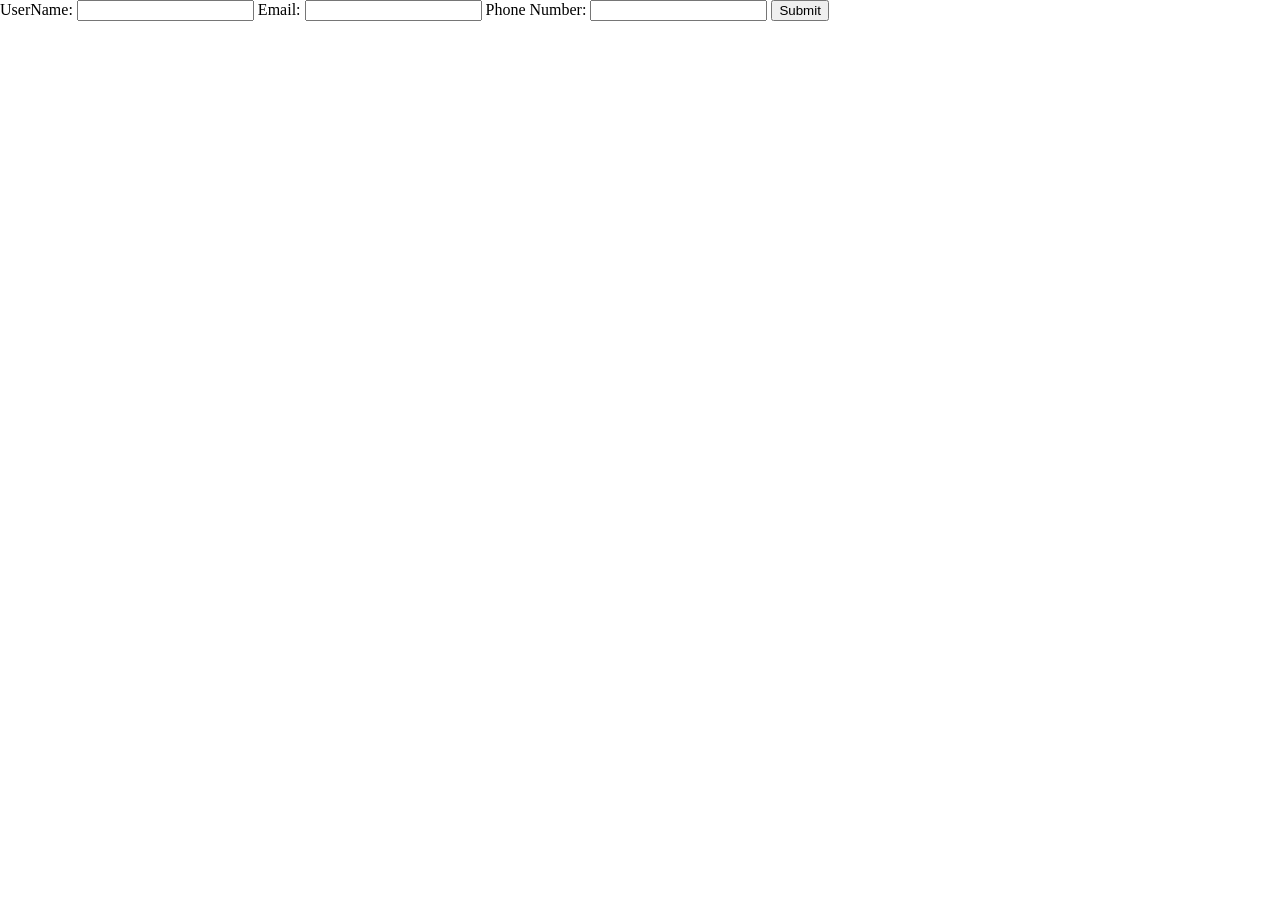
<file: exercise10/index.html>
<!DOCTYPE html>
<html lang="en">
  <head>
    <meta charset="UTF-8" />
    <meta http-equiv="X-UA-Compatible" content="IE=edge" />
    <meta name="viewport" content="width=device-width, initial-scale=1.0" />
    <title>Document</title>
  </head>

  <body style="margin: 0">
    <form id="user-form">
      <label for="username">UserName: </label>
      <input type="text" name="username" id="username" />
      <label for="email">Email: </label>
      <input type="email" name="email" id="email" />
      <label for="phone">Phone Number: </label>
      <input type="tel" name="phone" id="phone" />
      <button type="submit" id="submit-btn">Submit</button>
    </form>
  </body>
  <script src="index.js"></script>
</html>
</file>
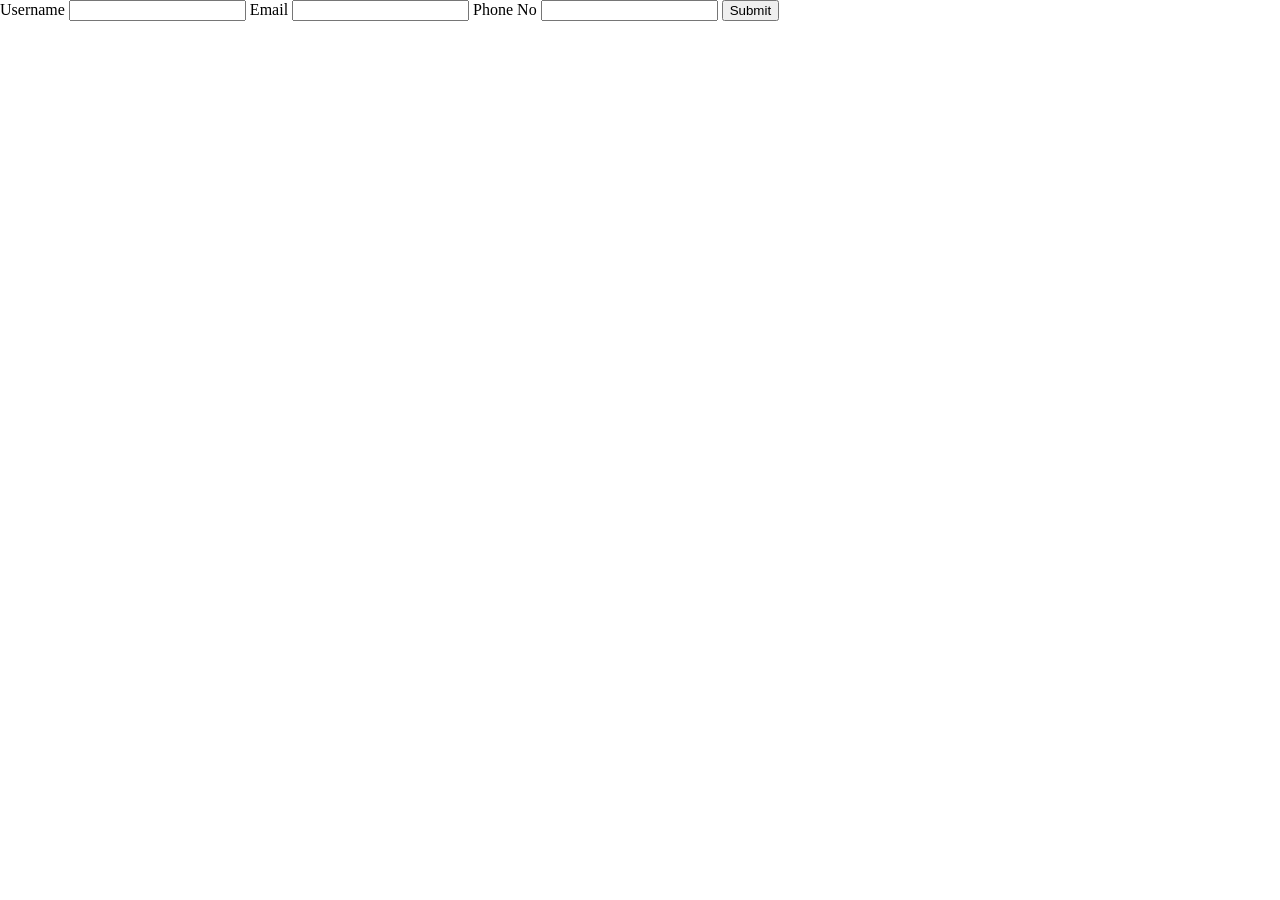
<file: exercise11/index.html>
<!DOCTYPE html>
<html lang="en">
  <head>
    <meta charset="UTF-8" />
    <meta http-equiv="X-UA-Compatible" content="IE=edge" />
    <meta name="viewport" content="width=device-width, initial-scale=1.0" />
    <title>Document</title>
  </head>
  <body style="margin: 0">
    <form onsubmit="handleFormSubmit(event)">
      <label for="username">Username</label>
      <input type="text" name="username" id="username" />
      <label for="email">Email</label>
      <input type="email" name="email" id="email" />
      <label for="phone">Phone No</label>
      <input type="tel" name="phone" id="phone" />
      <button type="submit">Submit</button>
    </form>
  </body>
  <script src="index.js"></script>
</html>
</file>
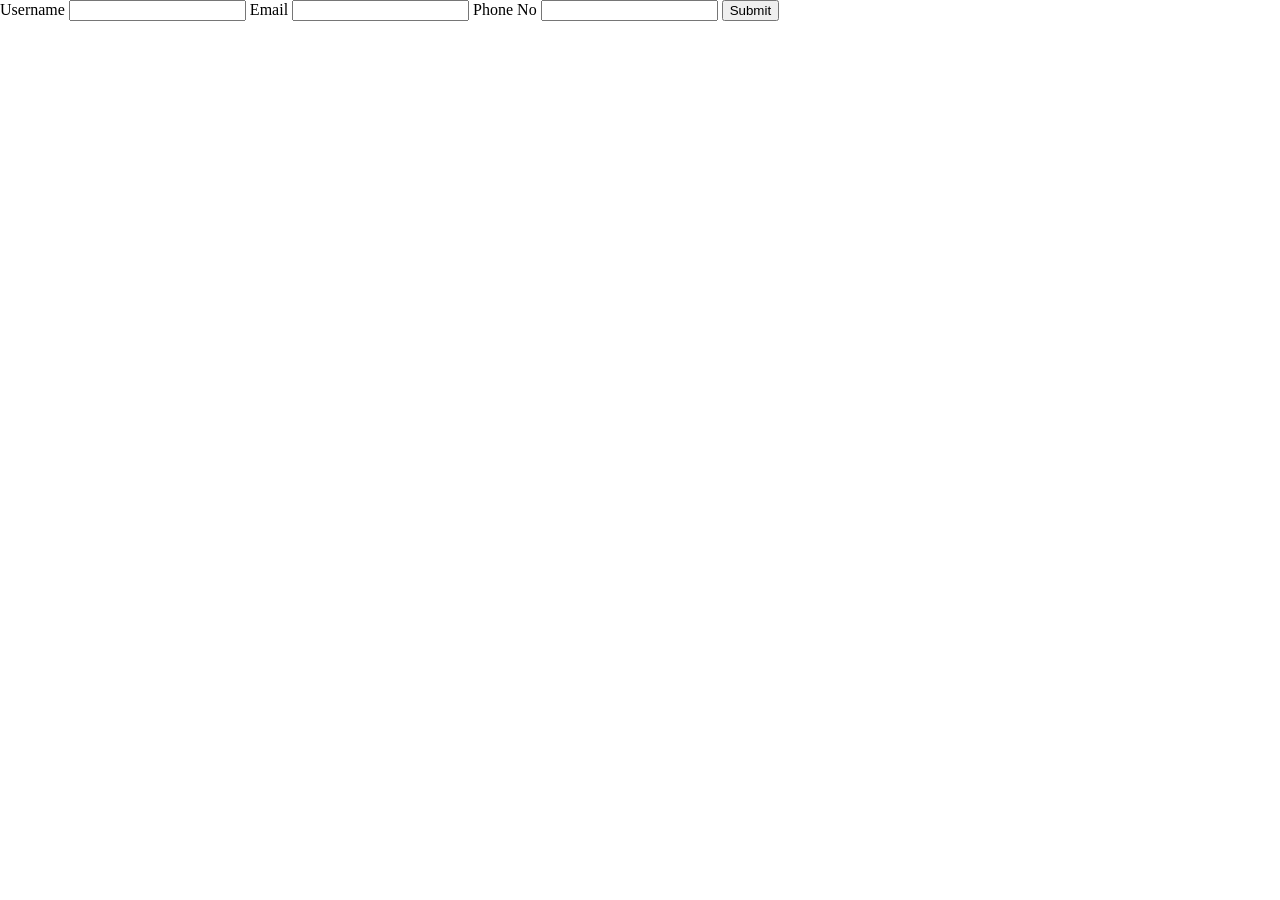
<file: exercise12/index.html>
<!DOCTYPE html>
<html lang="en">
  <head>
    <meta charset="UTF-8" />
    <meta http-equiv="X-UA-Compatible" content="IE=edge" />
    <meta name="viewport" content="width=device-width, initial-scale=1.0" />
    <title>Document</title>
  </head>
  <body style="margin: 0">
    <form onsubmit="handleFormSubmit(event)">
      <label for="username">Username</label>
      <input type="text" name="username" id="username" />
      <label for="email">Email</label>
      <input type="email" name="email" id="email" />
      <label for="phone">Phone No</label>
      <input type="tel" name="phone" id="phone" />
      <button type="submit">Submit</button>
    </form>
    <ul></ul>
  </body>
  <script src="index.js"></script>
</html>
</file>
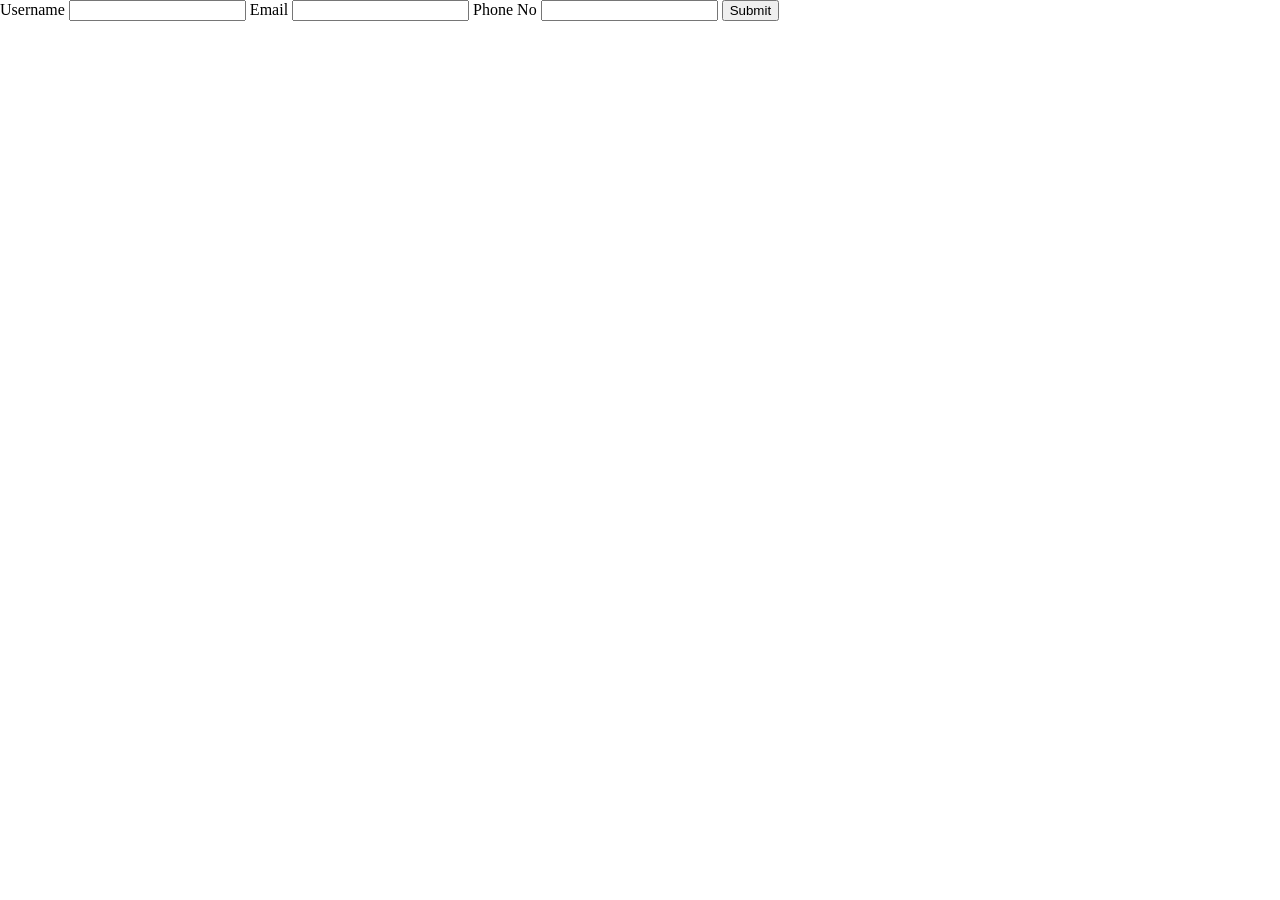
<file: exercise13/index.html>
<!DOCTYPE html>
<html lang="en">
  <head>
    <meta charset="UTF-8" />
    <meta http-equiv="X-UA-Compatible" content="IE=edge" />
    <meta name="viewport" content="width=device-width, initial-scale=1.0" />
    <title>Document</title>
  </head>
  <body style="margin: 0">
    <form onsubmit="handleFormSubmit(event)">
      <label for="username">Username</label>
      <input type="text" name="username" id="username" />
      <label for="email">Email</label>
      <input type="email" name="email" id="email" />
      <label for="phone">Phone No</label>
      <input type="tel" name="phone" id="phone" />
      <button type="submit">Submit</button>
    </form>
    <ul id="user-list"></ul>
  </body>
  <script src="index.js"></script>
</html>
</file>
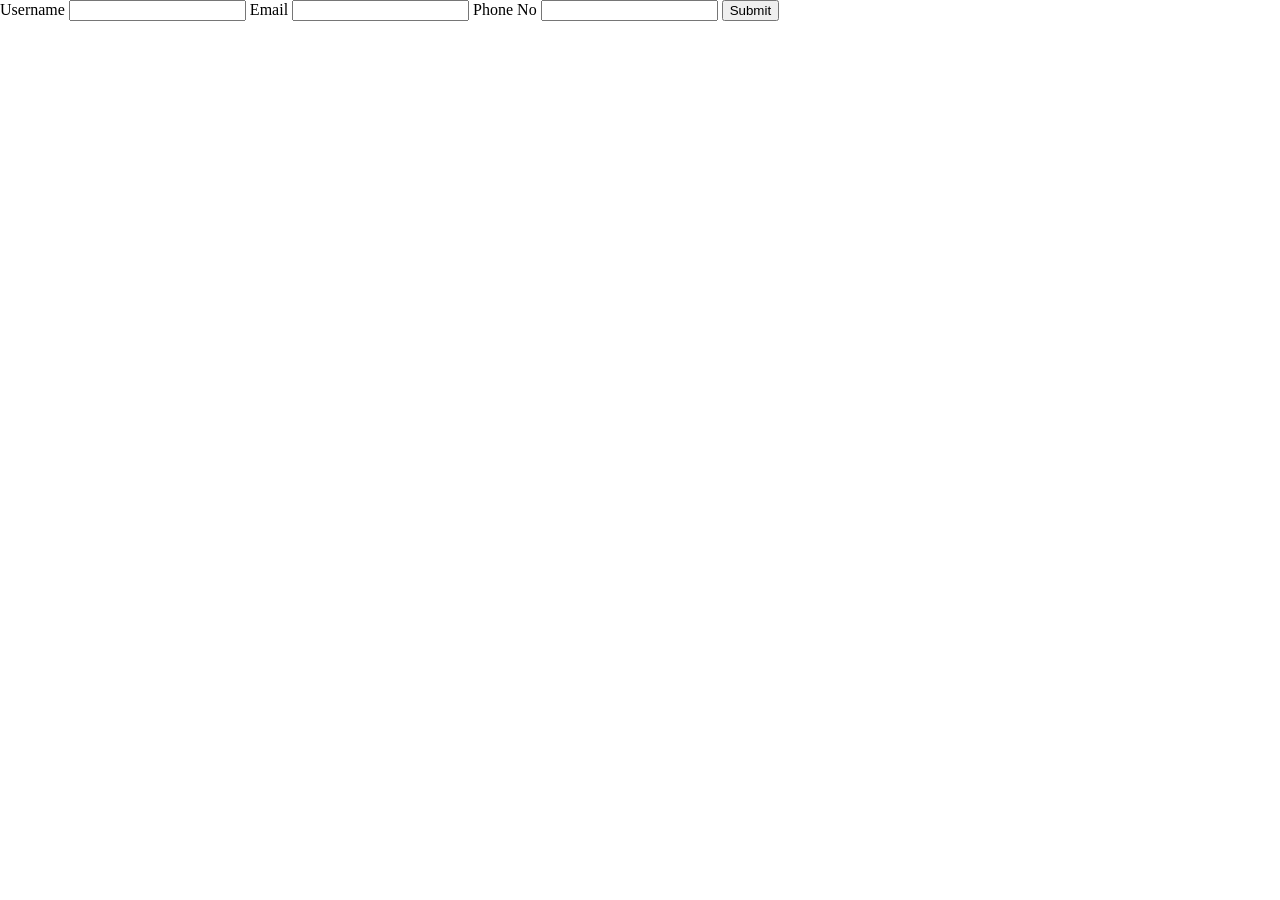
<file: exercise14/index.html>
<!DOCTYPE html>
<html lang="en">
  <head>
    <meta charset="UTF-8" />
    <meta http-equiv="X-UA-Compatible" content="IE=edge" />
    <meta name="viewport" content="width=device-width, initial-scale=1.0" />
    <title>Document</title>
  </head>

  <body style="margin: 0">
    <form onsubmit="handleFormSubmit(event)">
      <label for="username">Username</label>
      <input type="text" name="username" id="username" />
      <label for="email">Email</label>
      <input type="email" name="email" id="email" />
      <label for="phone">Phone No</label>
      <input type="tel" name="phone" id="phone" />
      <button type="submit">Submit</button>
    </form>
    <ul></ul>
  </body>
  <script src="index.js"></script>
</html>
</file>
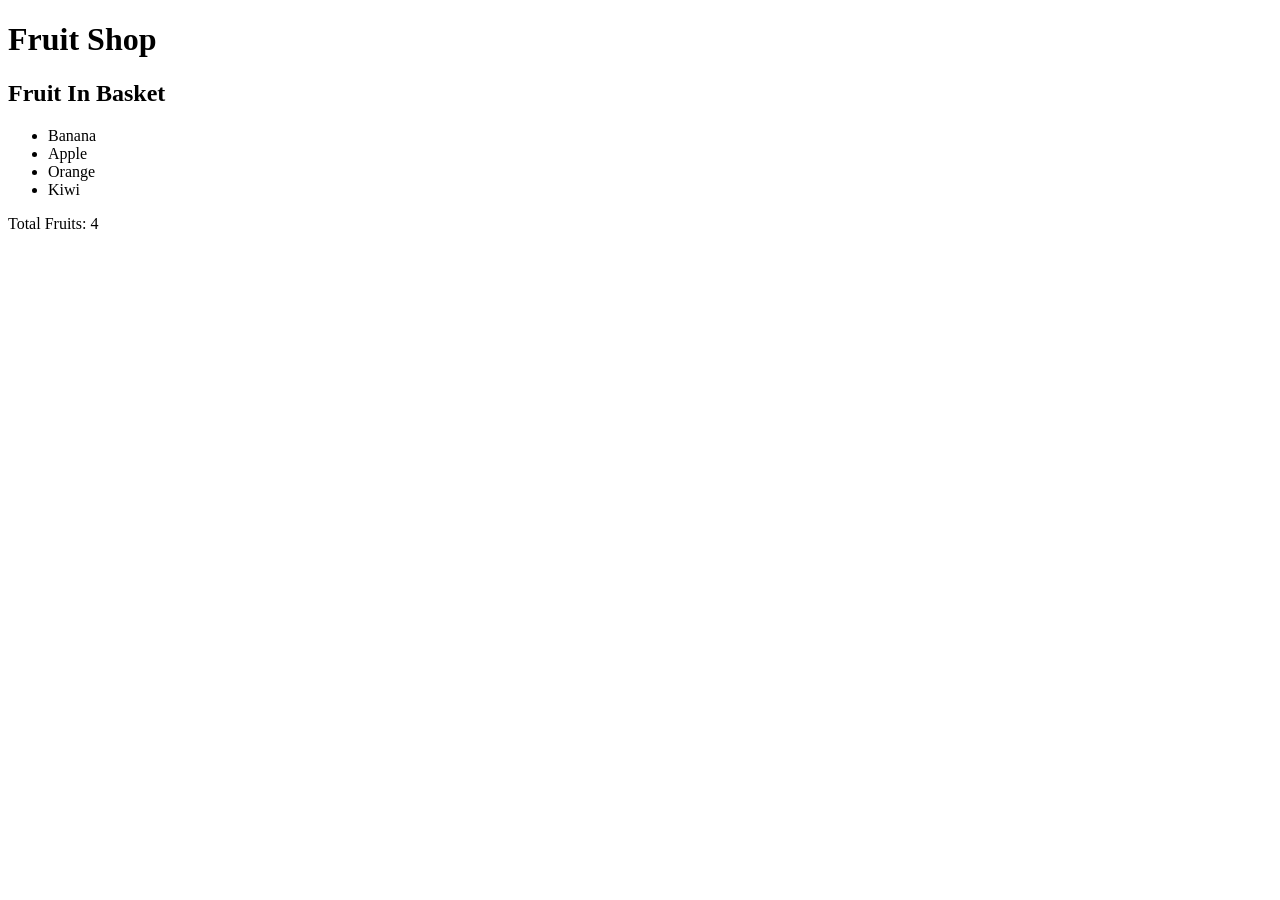
<file: exercise3/index.html>
<!DOCTYPE html>
<html lang="en">
  <head>
    <meta charset="UTF-8" />
    <meta name="viewport" content="width=device-width, initial-scale=1.0" />
    <title>Document</title>
  </head>
  <body>
    <div>
      <h1 id="main-heading">Fruit Shop</h1>
    </div>
    <div>
      <h2 id="basket-heading">Fruit In Basket</h2>
      <ul class="fruits">
        <li class="fruit">Banana</li>
        <li class="fruit">Apple</li>
        <li class="fruit">Orange</li>
        <li class="fruit">Kiwi</li>
      </ul>
    </div>

    <script src="/exercise3/main.js"></script>
  </body>
</html>
</file>
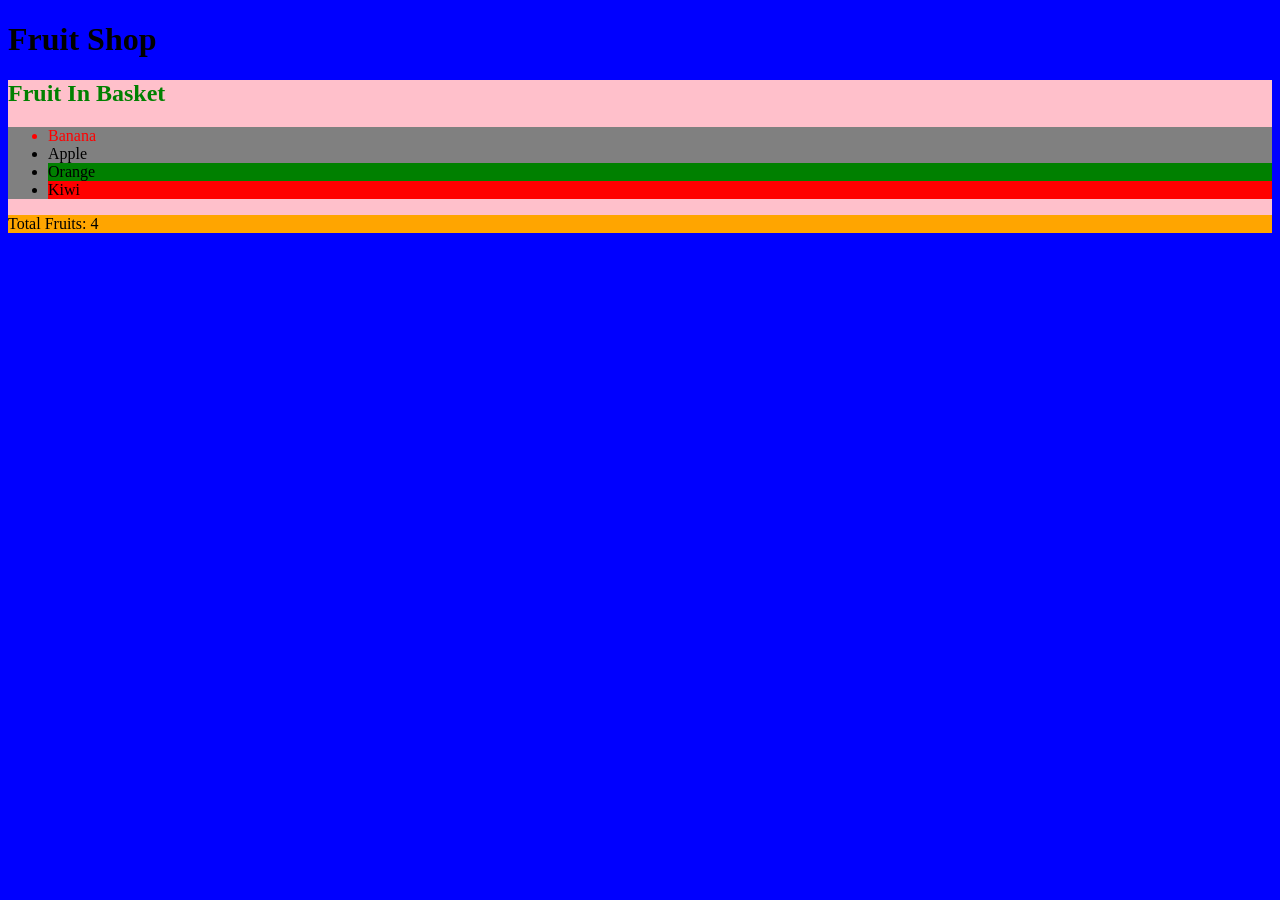
<file: exercise4/index.html>
<!DOCTYPE html>
<html lang="en">
  <head>
    <meta charset="UTF-8" />
    <meta name="viewport" content="width=device-width, initial-scale=1.0" />
    <title>Document</title>
  </head>
  <body>
    <div>
      <h1 id="main-heading">Fruit Shop</h1>
    </div>
    <div>
      <h2 id="basket-heading">Fruit In Basket</h2>
      <ul class="fruits">
        <li class="fruit">Banana</li>
        <li class="fruit">Apple</li>
        <li class="fruit">Orange</li>
        <li class="fruit">Kiwi</li>
      </ul>
      <p>Total Fruits: 4</p>
    </div>

    <script src="/exercise4/main.js"></script>
  </body>
</html>
</file>
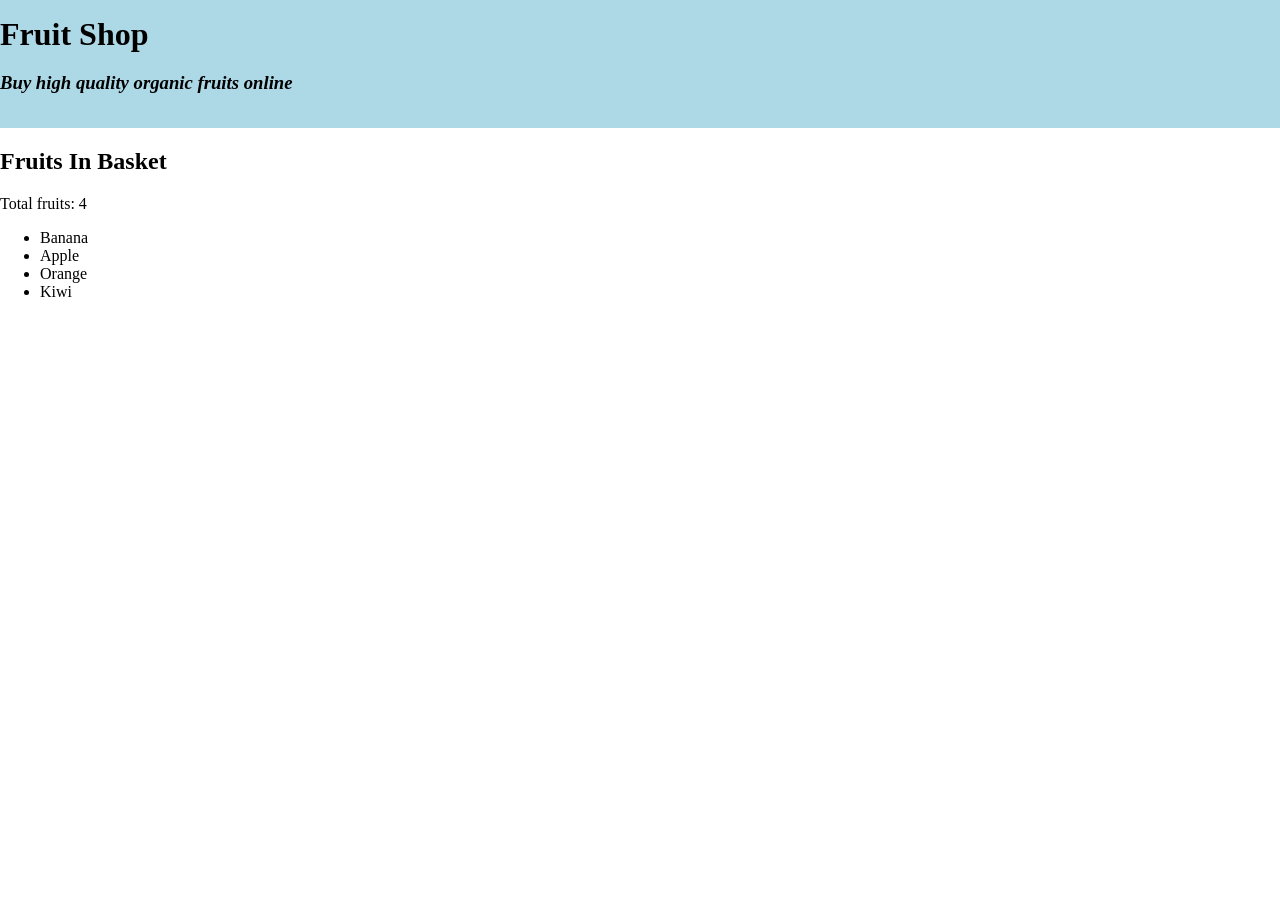
<file: exercise5/index.html>
<!DOCTYPE html>
<html lang="en">
  <head>
    <meta charset="UTF-8" />
    <meta http-equiv="X-UA-Compatible" content="IE=edge" />
    <meta name="viewport" content="width=device-width, initial-scale=1.0" />
    <title>Document</title>
  </head>
  <body style="margin: 0">
    <div id="header" style="padding: 1rem 0; background-color: lightblue">
      <h1 id="main-heading" style="margin: 0">Fruit Shop</h1>
    </div>
    <div>
      <h2 id="basket-heading">Fruits In Basket</h2>
      <ul class="fruits">
        <li class="fruit">Banana</li>
        <li class="fruit">Apple</li>
        <li class="fruit">Orange</li>
        <li class="fruit">Kiwi</li>
      </ul>
    </div>
    <div id="thanks"></div>
  </body>
  <script src="index.js"></script>
</html>
</file>
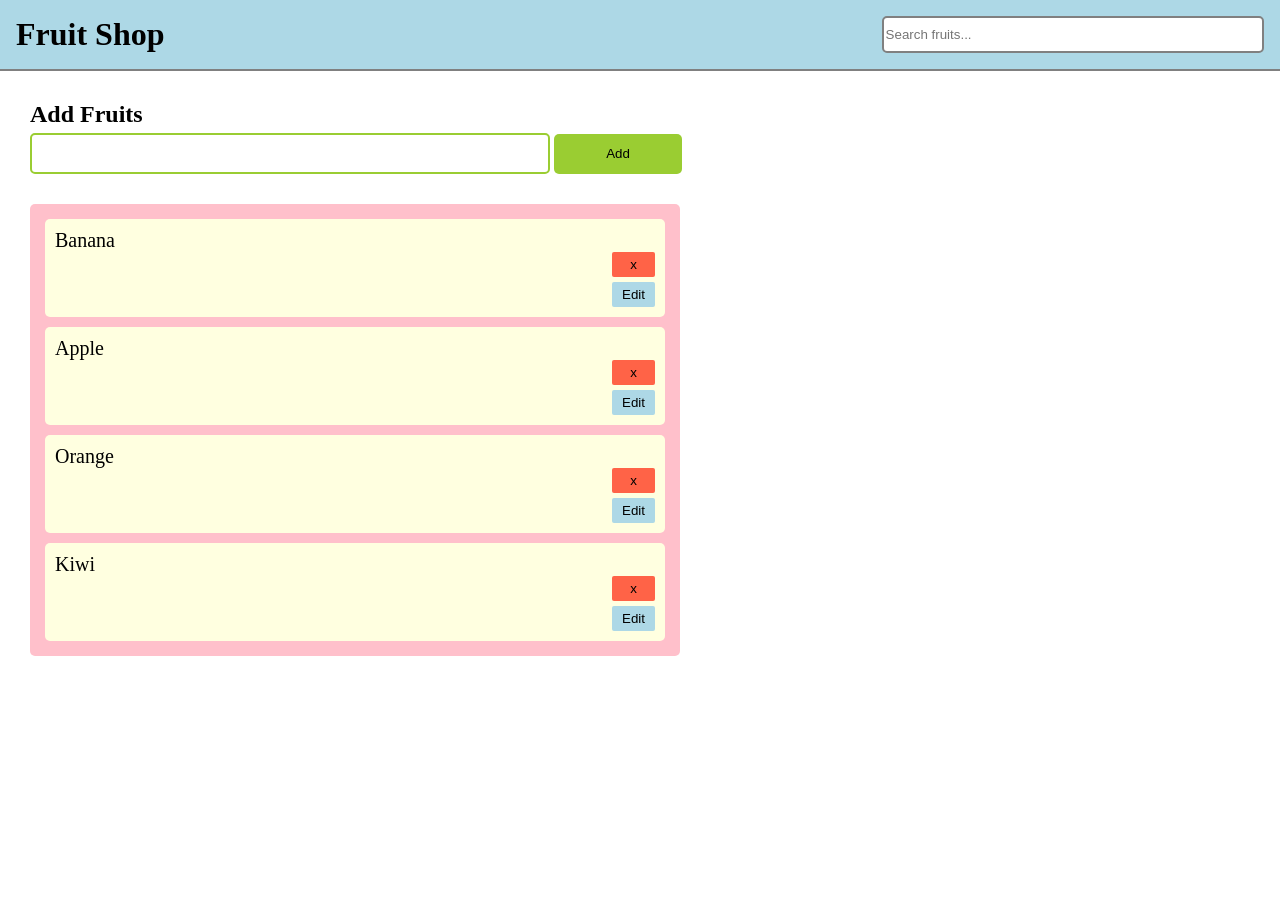
<file: exercise6/index.html>
<!DOCTYPE html>
<html lang="en">
  <head>
    <meta charset="UTF-8" />
    <meta http-equiv="X-UA-Compatible" content="IE=edge" />
    <meta name="viewport" content="width=device-width, initial-scale=1.0" />
    <title>Document</title>
    <link rel="stylesheet" href="style.css" />
  </head>
  <body style="margin: 0">
    <div id="header" style="padding: 1rem; background-color: lightblue">
      <h1 id="main-heading" style="margin: 0">Fruit Shop</h1>
      <input id="filter" type="text" placeholder="Search fruits..." />
    </div>
    <div>
      <form>
        <h2 id="basket-heading">Add Fruits</h2>
        <input type="text" name="fruit" id="fruit-to-add" />
        <button type="submit" id="add-btn">Add</button>
      </form>
      <ul class="fruits">
        <li class="fruit">Banana<button class="delete-btn">x</button></li>
        <li class="fruit">Apple<button class="delete-btn">x</button></li>
        <li class="fruit">Orange<button class="delete-btn">x</button></li>
        <li class="fruit">Kiwi<button class="delete-btn">x</button></li>
      </ul>
    </div>
    <div id="thanks"></div>
  </body>
  <script src="index.js"></script>
</html>
</file>
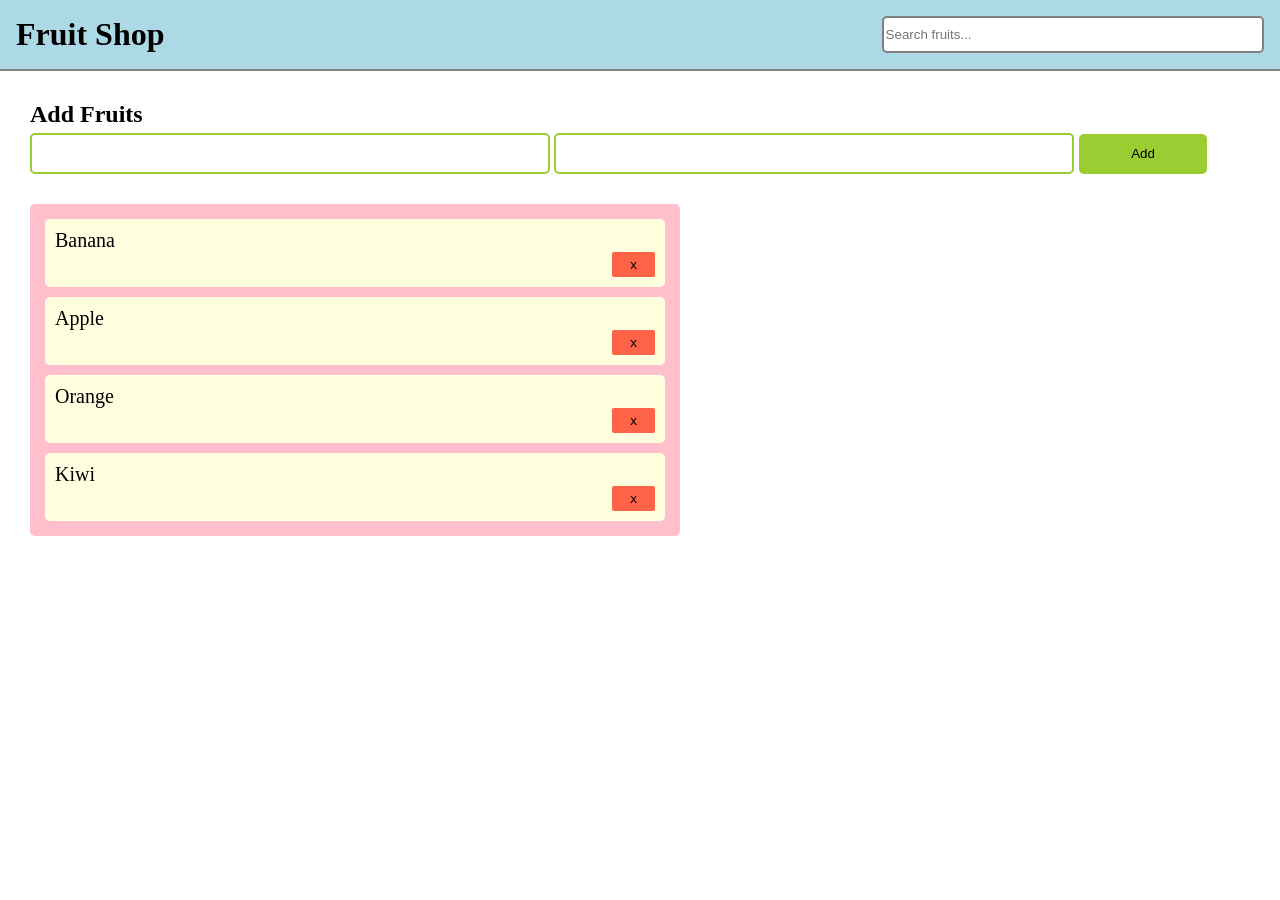
<file: exercise7/index.html>
<!DOCTYPE html>
<html lang="en">
  <head>
    <meta charset="UTF-8" />
    <meta http-equiv="X-UA-Compatible" content="IE=edge" />
    <meta name="viewport" content="width=device-width, initial-scale=1.0" />
    <title>Document</title>
    <link rel="stylesheet" href="style.css" />
  </head>
  <body style="margin: 0">
    <div id="header" style="padding: 1rem; background-color: lightblue">
      <h1 id="main-heading" style="margin: 0">Fruit Shop</h1>
      <input id="filter" type="text" placeholder="Search fruits..." />
    </div>
    <div>
      <form>
        <h2 id="basket-heading">Add Fruits</h2>
        <input type="text" name="fruit" id="fruit-to-add" />
        <button type="submit" id="'add-btn">Add</button>
      </form>
      <ul class="fruits">
        <li class="fruit">Banana<button class="delete-btn">x</button></li>
        <li class="fruit">Apple<button class="delete-btn">x</button></li>
        <li class="fruit">Orange<button class="delete-btn">x</button></li>
        <li class="fruit">Kiwi<button class="delete-btn">x</button></li>
      </ul>
    </div>
    <div id="thanks"></div>
  </body>
  <script src="index.js"></script>
</html>
</file>
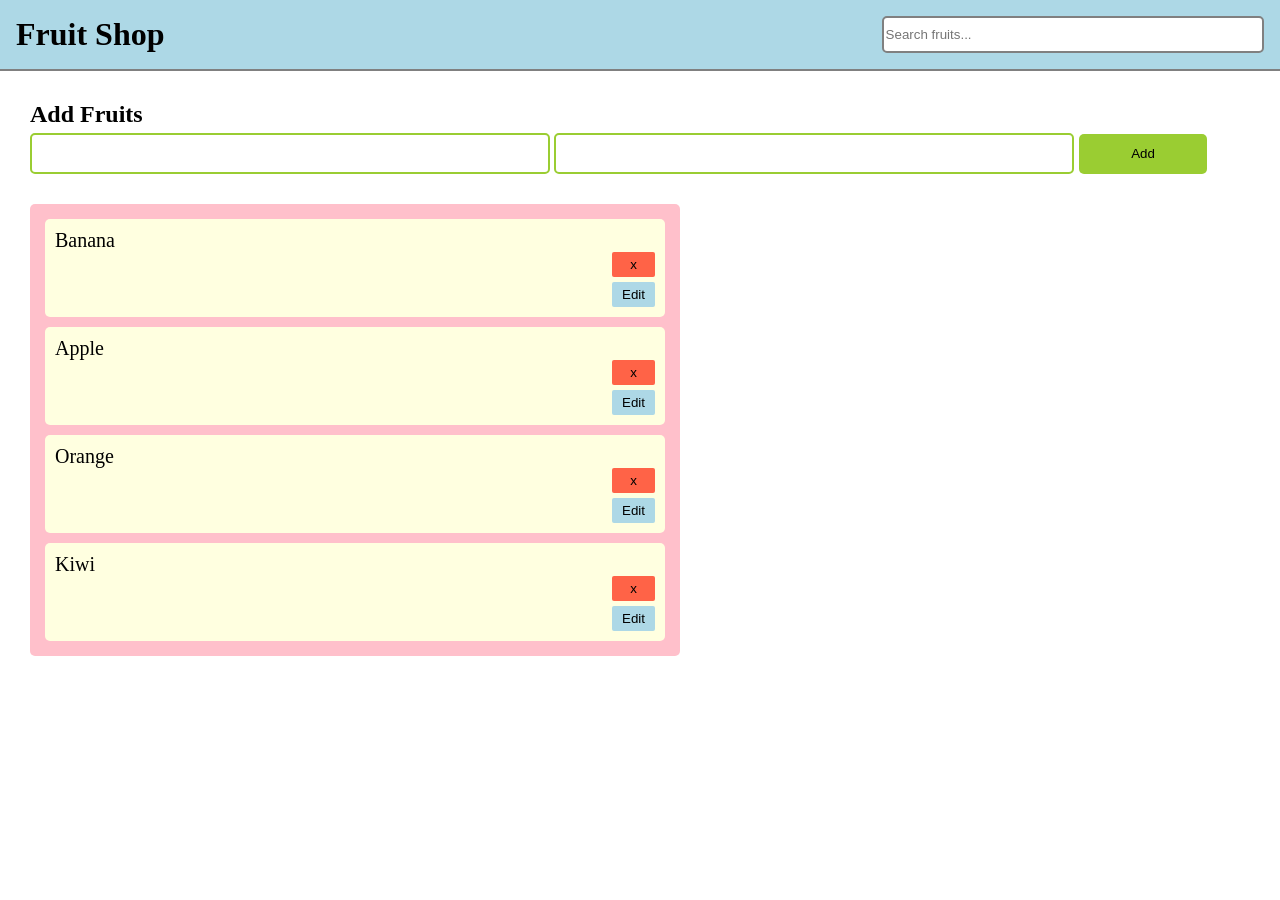
<file: exercise8/index.html>
<!DOCTYPE html>
<html lang="en">
  <head>
    <meta charset="UTF-8" />
    <meta http-equiv="X-UA-Compatible" content="IE=edge" />
    <meta name="viewport" content="width=device-width, initial-scale=1.0" />
    <title>Document</title>
    <link rel="stylesheet" href="style.css" />
  </head>
  <body style="margin: 0">
    <div id="header" style="padding: 1rem; background-color: lightblue">
      <h1 id="main-heading" style="margin: 0">Fruit Shop</h1>
      <input id="filter" type="text" placeholder="Search fruits..." />
    </div>
    <div>
      <form>
        <h2 id="basket-heading">Add Fruits</h2>
        <input type="text" name="fruit" id="fruit-to-add" />
        <button type="submit">Add</button>
      </form>
      <ul class="fruits">
        <li class="fruit">Banana<button class="delete-btn">x</button></li>
        <li class="fruit">Apple<button class="delete-btn">x</button></li>
        <li class="fruit">Orange<button class="delete-btn">x</button></li>
        <li class="fruit">Kiwi<button class="delete-btn">x</button></li>
      </ul>
    </div>
    <div id="thanks"></div>
  </body>
  <script src="index.js"></script>
</html>
</file>
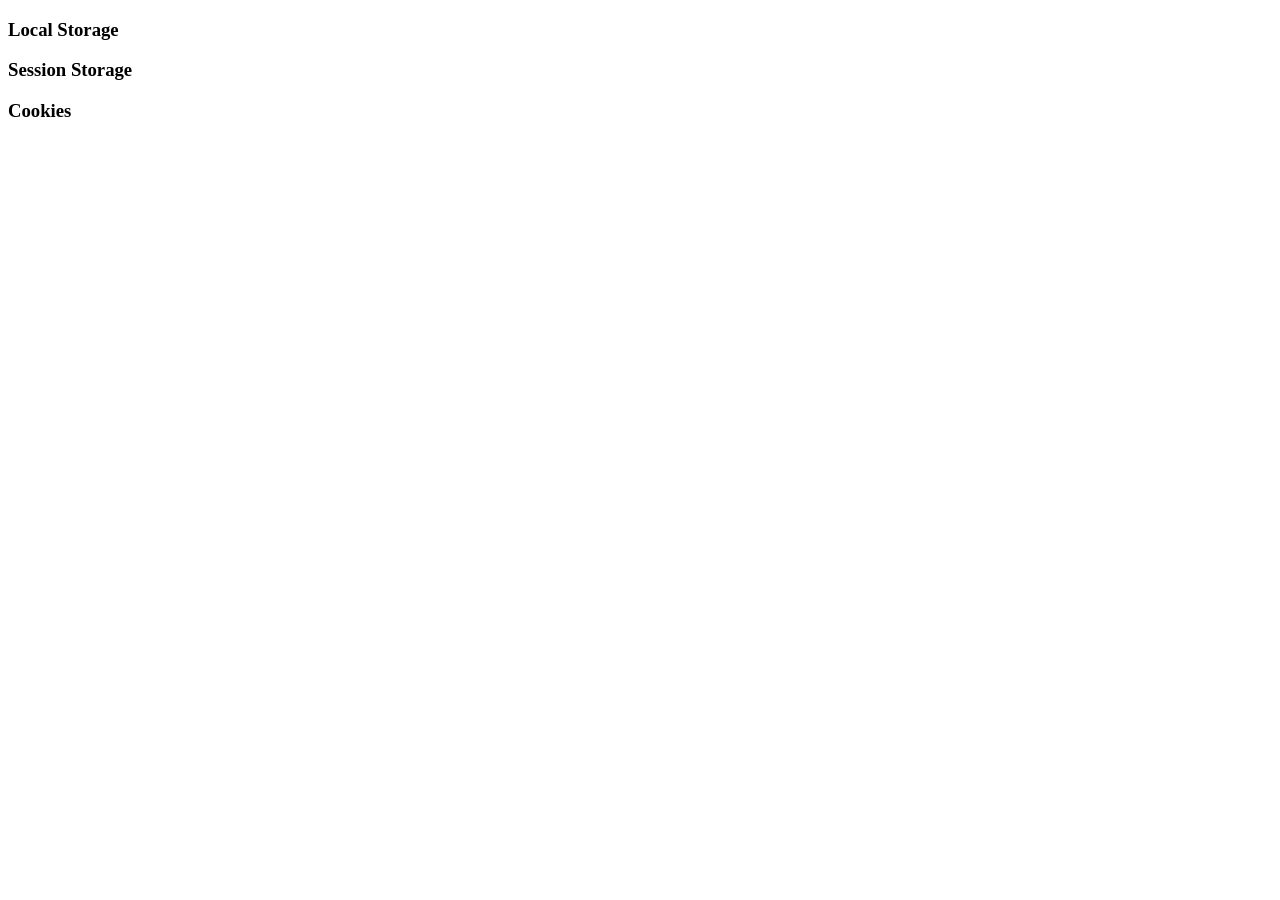
<file: exercise9/index.html>
<!DOCTYPE html>
<html lang="en">
  <head>
    <meta charset="UTF-8" />
    <meta name="viewport" content="width=device-width, initial-scale=1.0" />
    <title>Document</title>
  </head>
  <body>
    <div>
      <h3>Local Storage</h3>
      <h3>Session Storage</h3>
      <h3>Cookies</h3>
    </div>
    <script src="index.js"></script>
  </body>
</html>
</file>
<file: exercise6/style.css>
#header {
  display: flex;
  justify-content: space-between;
  border-bottom: 2px solid gray;
}

#header input {
  width: 30%;
  border: 2px solid gray;
  border-radius: 5px;
}

h2 {
  margin: 0;
}

form {
  margin: 30px;
  width: 100%;
}

form input {
  height: 35px;
  width: 40%;
  border: 2px solid yellowgreen;
  border-radius: 5px;
  margin-top: 5px;
}

form button {
  height: 40px;
  width: 10%;
  border: none;
  border-radius: 5px;
  margin-top: 5px;
  background-color: yellowgreen;
}

ul {
  list-style-type: none;
  background-color: pink;
  padding: 5px;
  margin: 0 30px;
  width: 50%;
  border-radius: 5px;
}

li {
  font-size: 20px;
  padding: 10px;
  margin: 10px;
  border-radius: 5px;
  background-color: lightyellow;
  display: flex;
  flex-direction: column;
  align-items: flex-start;
}

.delete-btn {
  align-self: flex-end;
  background-color: tomato;
  border: none;
  border-radius: 2px;
  padding: 5px 18px;
}

.edit-btn {
  align-self: flex-end;
  background-color: lightblue;
  border: none;
  border-radius: 2px;
  padding: 5px 10px;
  margin-top: 5px;
}
</file>
<file: exercise7/style.css>
#header {
  display: flex;
  justify-content: space-between;
  border-bottom: 2px solid gray;
}

#header input {
  width: 30%;
  border: 2px solid gray;
  border-radius: 5px;
}

h2 {
  margin: 0;
}

form {
  margin: 30px;
  width: 100%;
}

form input {
  height: 35px;
  width: 40%;
  border: 2px solid yellowgreen;
  border-radius: 5px;
  margin-top: 5px;
}

form button {
  height: 40px;
  width: 10%;
  border: none;
  border-radius: 5px;
  margin-top: 5px;
  margin-left: 5px;
  background-color: yellowgreen;
}

ul {
  list-style-type: none;
  background-color: pink;
  padding: 5px;
  margin: 0 30px;
  width: 50%;
  border-radius: 5px;
}

li {
  font-size: 20px;
  padding: 10px;
  margin: 10px;
  border-radius: 5px;
  background-color: lightyellow;
  display: flex;
  flex-direction: column;
  align-items: flex-start;
}

.delete-btn {
  align-self: flex-end;
  background-color: tomato;
  border: none;
  border-radius: 2px;
  padding: 5px 18px;
}

.edit-btn {
  align-self: flex-end;
  background-color: lightblue;
  border: none;
  border-radius: 2px;
  padding: 5px 10px;
  margin-top: 5px;
}

p {
  margin: 0;
  font-size: 15px;
}
</file>
<file: exercise8/style.css>
#header {
  display: flex;
  justify-content: space-between;
  border-bottom: 2px solid gray;
}

#header input {
  width: 30%;
  border: 2px solid gray;
  border-radius: 5px;
}

h2 {
  margin: 0;
}

form {
  margin: 30px;
  width: 100%;
}

form input {
  height: 35px;
  width: 40%;
  border: 2px solid yellowgreen;
  border-radius: 5px;
  margin-top: 5px;
}

form button {
  height: 40px;
  width: 10%;
  border: none;
  border-radius: 5px;
  margin-top: 5px;
  margin-left: 5px;
  background-color: yellowgreen;
}

ul {
  list-style-type: none;
  background-color: pink;
  padding: 5px;
  margin: 0 30px;
  width: 50%;
  border-radius: 5px;
}

li {
  font-size: 20px;
  padding: 10px;
  margin: 10px;
  border-radius: 5px;
  background-color: lightyellow;
  display: flex;
  flex-direction: column;
  align-items: flex-start;
}

.delete-btn {
  align-self: flex-end;
  background-color: tomato;
  border: none;
  border-radius: 2px;
  padding: 5px 18px;
}

.edit-btn {
  align-self: flex-end;
  background-color: lightblue;
  border: none;
  border-radius: 2px;
  padding: 5px 10px;
  margin-top: 5px;
}

p {
  margin: 0;
  font-size: 15px;
}
</file>
